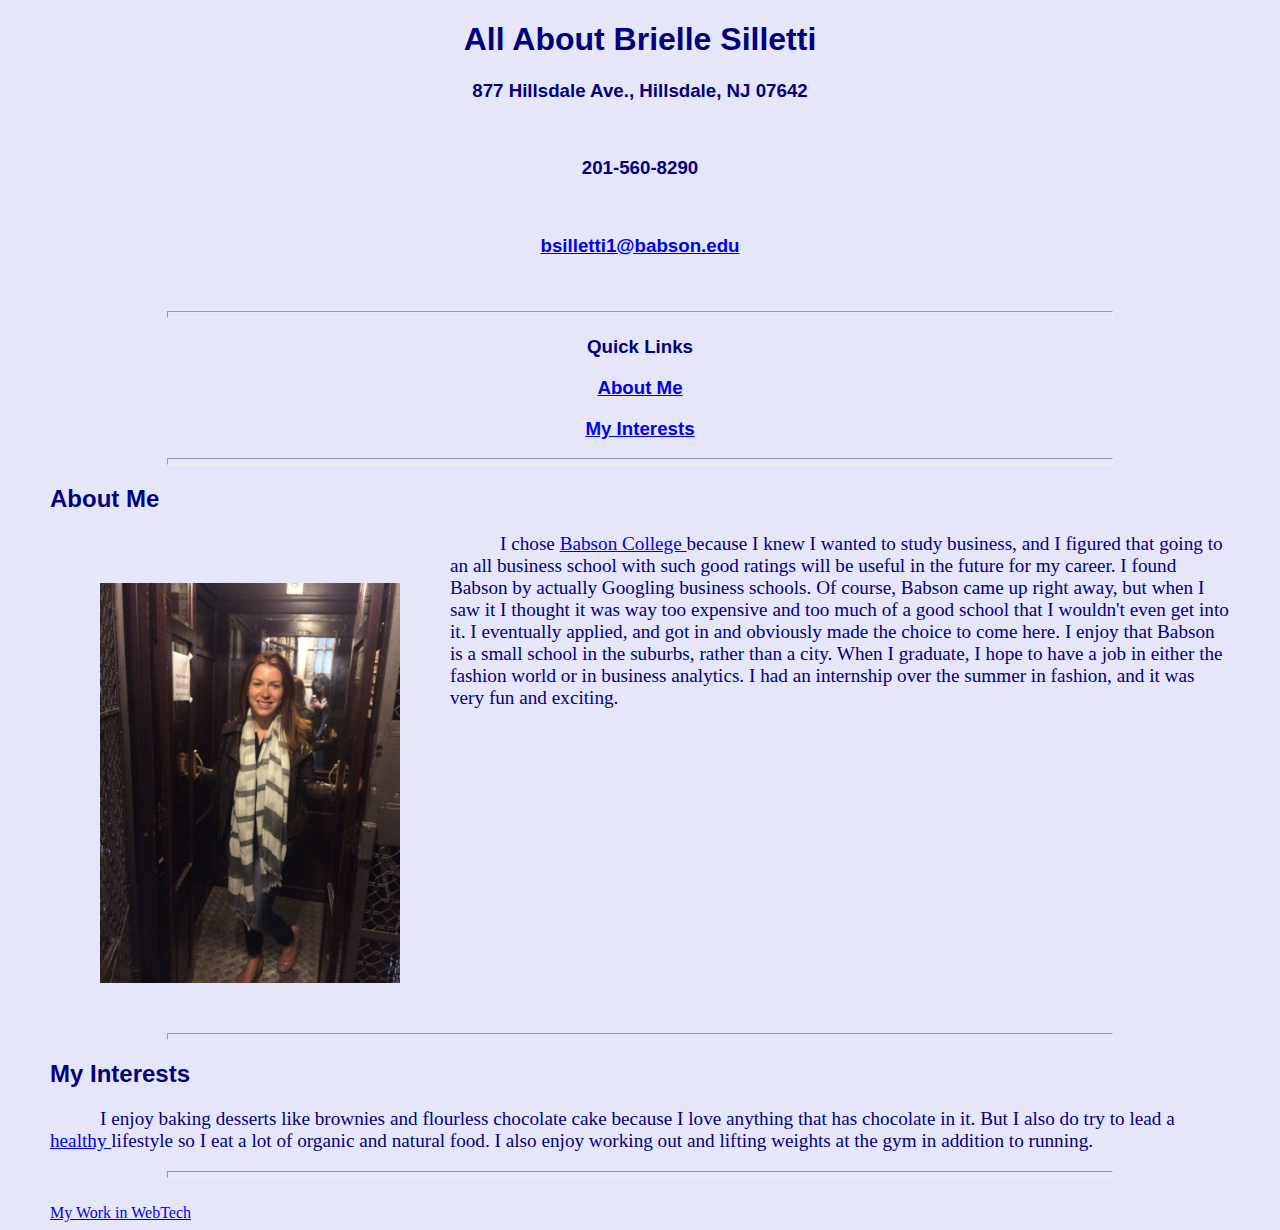
<file: index.htm>
﻿<!DOCTYPE html>
<html>
    <head>

	    <meta http-equiv="content-type" content="text/html; charset=UTF-8"> 
	    <title>About Brielle Silletti</title>
		<style type="text/css">

h1 {text-align:center; font-family:arial; color:navy}
h3 {font-family:arial; color:navy; text-align:center}
h2 {font-family:arial; color:navy; text-align:left}
p {font-family:cursive; color:navy; font-size:1.2em}
p {
    text-indent: 50px;
}
img {float:left;
	margin-top: 50px;
    margin-bottom: 50px;
    margin-right: 50px;
    margin-left: 50px;}
body {background-color:lavender; margin-left: 50px; margin-right: 50px;}
hr {height: 5px; color:purple; width:80%;}

</style>

   
</head>
 

    <body>
	    <!-- Your HTML goes here -->
	<a id="top"></a>
        <h1> All About Brielle Silletti </h1>
		<h3> 877 Hillsdale Ave., Hillsdale, NJ 07642 </h3>
			<br/>
		<h3> 201-560-8290 </h3>
	<br/>
		<h3> <a href="mailto:bsilletti1@babson.edu?Subject=MS3690"> bsilletti1@babson.edu </a></p>
		<br/>
		<hr/>
			<h3> Quick Links
			<br/>
			<h3><a href="#About Me">About Me </a></h3>
			<h3><a href="#My Interests">My Interests </a> </h3>
			<hr/>
			<h2> <a name="About Me">About Me </a> </h2>
			
			 <p> <img src="Images/MyPicture.jpg" alt=" " title="A photo of myself" width="300"> I chose <a href="http://www.babson.edu"> Babson College </a> because I knew I wanted to study business, and I figured that going to an all business school with such good ratings will be useful in the future for my career. I found Babson by actually Googling business schools. Of course, Babson came up right away, but when I saw it I thought it was way too expensive and too much of a good school that I wouldn't even get into it.
			I eventually applied, and got in and obviously made the choice to come here. I enjoy that Babson is a small school in the suburbs, rather than a city.
			When I graduate, I hope to have a job in either the fashion world or in business analytics. I had an internship over the summer in fashion, and it was very fun and exciting. </p>
			<hr/>
			<h2> <a name="My Interests"> My Interests </a> </h2>
	
	
	
	
	<p> I enjoy baking desserts like brownies and flourless chocolate cake because I love anything that has chocolate in it. But I also do try to lead a <a href="http://healthy.net"> healthy </a> lifestyle
		so I eat a lot of organic and natural food. I also enjoy working out and lifting weights at the gym in addition to running. 
		 </p>
 
 <hr/>

   

    </body>
</html>

<br/>
<a href="low.htm">My Work in WebTech</a>
</file>
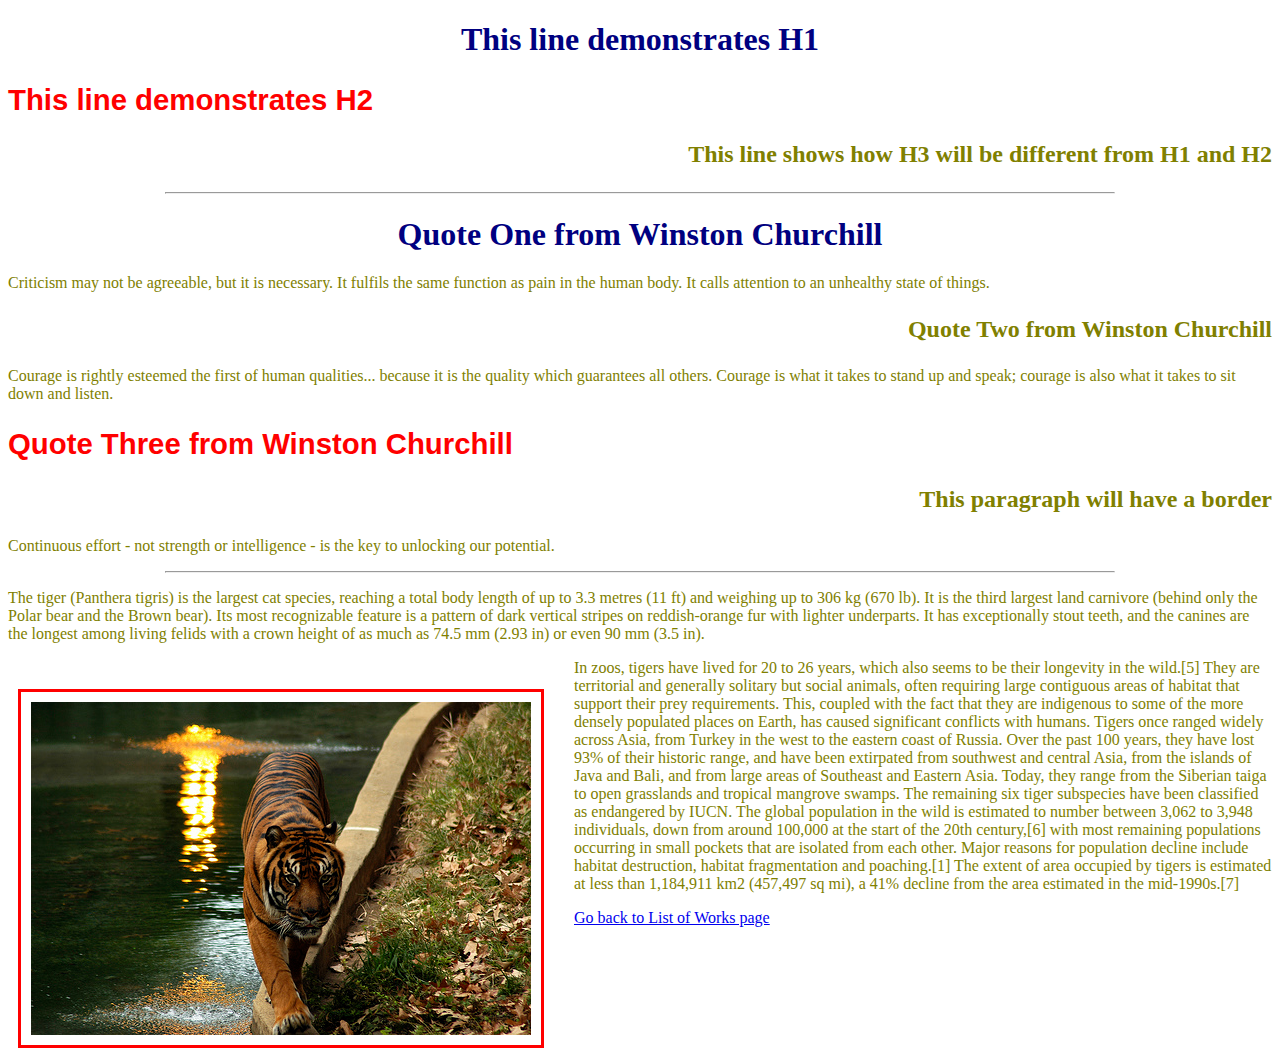
<file: CS03-InClass.htm>
﻿<!DOCTYPE html>
<html>

<head>

	<title>CS3-InClass</title>
	<meta http-equiv="Content-Type" content="text/html; charset=utf-8" />
    <style type="text/css">
        h1 {font-family: Lucida Handwriting; color: navy; text-align:center}
	h2 {font-family: Arial; color: red; font-size: 22pt; text-align:left}
	h3 {font-family: Calibri; color: olive; font-size: 1.5em; text-align:right}
	hr {width:75%; color:maroon}
	p {color: olive; font-family: Cursive}
	img {float:left; border width: 5px; border-color:red; border-style:solid;
	padding-top: 10px;
	padding-right: 10px;
	padding-left: 10px;
	padding-bottom: 10px;
    margin-top: 30px;
    margin-bottom: 10px;
    margin-right: 30px;
    margin-left: 10px;}
    </style>

	
</head>

<body>

	<h1> This line demonstrates H1 </h1>
	<h2> This line demonstrates H2 </h2>
	<h3> This line shows how H3 will be different from H1 and H2 </h3>

	<hr />
    
	<h1>Quote One from Winston Churchill </h1>
	<p> 
        Criticism may not be agreeable, but it is necessary. 
	    It fulfils the same function as pain in the human body. 
	    It calls attention to an unhealthy state of things. 
    </p>
    <div>
	<h3>Quote Two from Winston Churchill </h3>
	
    <p>
        Courage is rightly esteemed the first of human qualities... because it is 
        the quality which guarantees all others. Courage is what it takes to stand up 
        and speak; courage is also what it takes to sit down and listen. 
    </p>
    
    
	<h2> Quote Three from Winston Churchill</h2> 
	<h3> This paragraph will have a border</h3>
    <p> 
        Continuous effort - not strength or intelligence - is the key to unlocking 
        our potential. 
    </p>
    <hr />
	<p>
    The tiger (Panthera tigris) is the largest cat species, reaching a total body length of up to 3.3 metres (11 ft) and weighing up to 306 kg (670 lb). It is the third largest 
land carnivore (behind only the Polar bear and the Brown bear). Its most recognizable feature is a pattern of dark vertical stripes on reddish-orange fur with lighter 
underparts. It has exceptionally stout teeth, and the canines are the longest among living felids with a crown height of as much as 74.5 mm (2.93 in) or even 90 mm (3.5 in).
	
	<p>	<img src="Images/tiger1.jpg"> </img> 
<p>	
In zoos, tigers have lived for 20 to 26 years, which also seems to be their longevity in the wild.[5] They are territorial and generally solitary but social animals, 
often requiring large contiguous areas of habitat that support their prey requirements. This, coupled with the fact that they are indigenous to some of the more densely 
populated places on Earth, has caused significant conflicts with humans.
	
    Tigers once ranged widely across Asia, from Turkey in the west to the eastern coast of Russia. Over the past 100 years, they have lost 93% of their historic range, and 
have been extirpated from southwest and central Asia, from the islands of Java and Bali, and from large areas of Southeast and Eastern Asia. Today, they range from the 
Siberian taiga to open grasslands and tropical mangrove swamps. The remaining six tiger subspecies have been classified as endangered by IUCN. The global population 
in the wild is estimated to number between 3,062 to 3,948 individuals, down from around 100,000 at the start of the 20th century,[6] with most remaining populations 
occurring in small pockets that are isolated from each other. Major reasons for population decline include habitat destruction, habitat fragmentation and poaching.[1] 
The extent of area occupied by tigers is estimated at less than 1,184,911 km2 (457,497 sq mi), a 41% decline from the area estimated in the mid-1990s.[7]
	</p>
    </p>
</body>
</html>


<p>
<a href="low.htm">Go back to List of Works page</a>
</file>
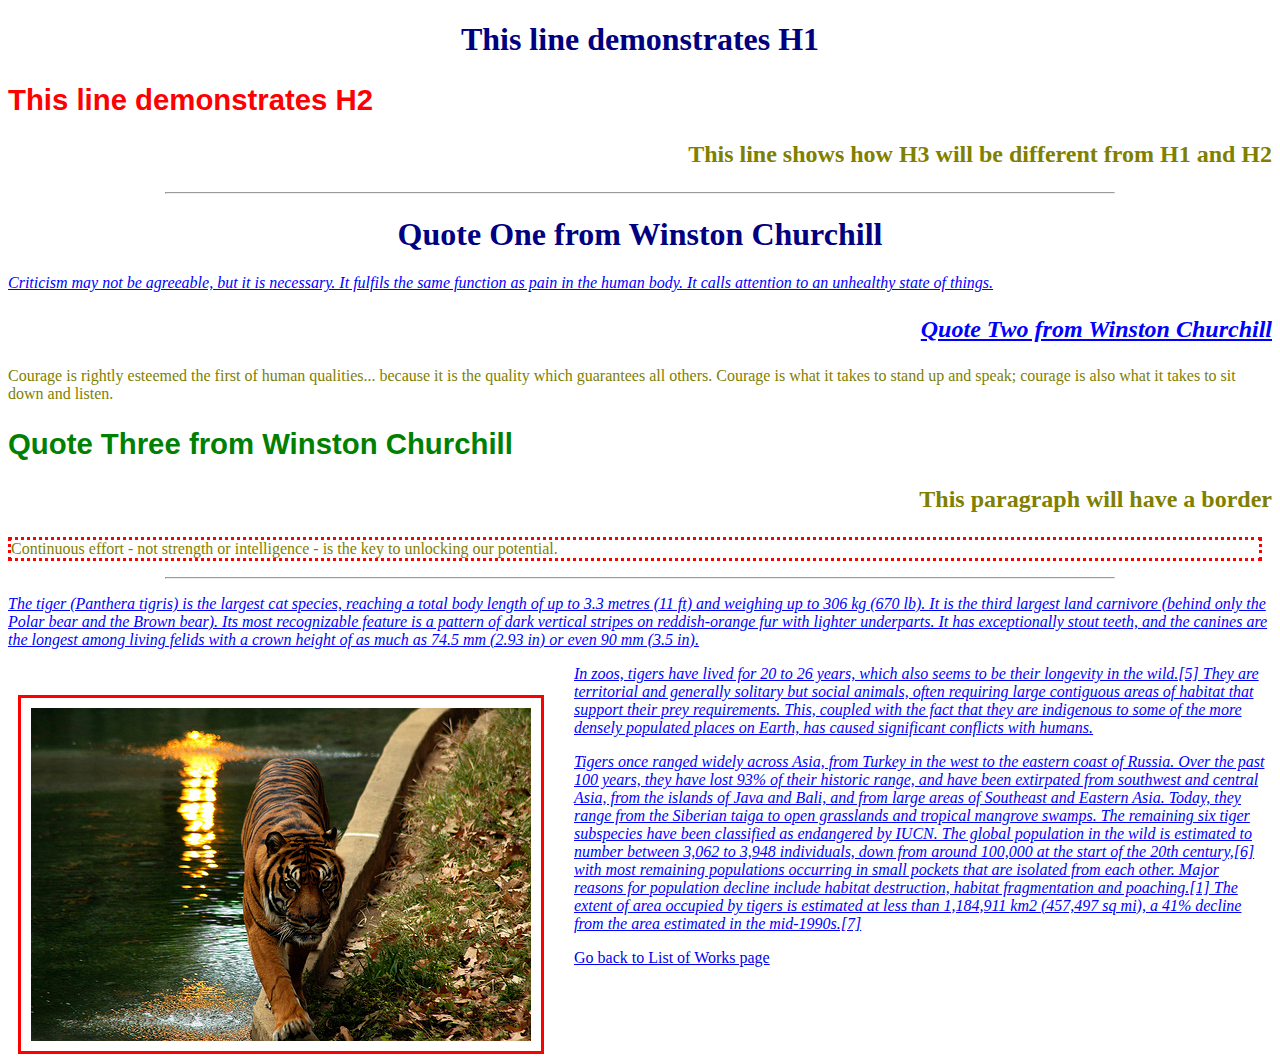
<file: CS06-InClass-1.htm>
﻿<!DOCTYPE html>
<html>

<head>

	<title>CS06-InClass-1</title>
	<meta http-equiv="Content-Type" content="text/html; charset=utf-8" />
    <style type="text/css">
    h1 {font-family: Lucida Handwriting; color: navy; text-align:center;}
	h2 {font-family: Arial; color: red; font-size: 22pt; text-align:left;}
	h3 {font-family: Calibri; color: olive; font-size: 1.5em; text-align:right;}
	p#border {border width: 3 px; border-color:red; border-style:dotted;
	margin-right: 10px;}
	h2#me {color:green}
	
	.hi {color:blue; font-style:italic; text-decoration: underline}
	hr {width:75%; color:maroon}
	p {color: olive; font-family: Cursive}
	img {float:left; border width: 5px; border-color:red; border-style:solid;
	padding-top: 10px;
	padding-right: 10px;
	padding-left: 10px;
	padding-bottom: 10px;
    margin-top: 30px;
    margin-bottom: 10px;
    margin-right: 30px;
    margin-left: 10px;}
    </style>

	
</head>

<body>
		
	<h1> This line demonstrates H1 </h1>
	<h2> This line demonstrates H2 </h2>
	<h3> This line shows how H3 will be different from H1 and H2 </h3>

	<hr/>
    
	<h1>Quote One from Winston Churchill </h1>

	<p class="hi"> 
        Criticism may not be agreeable, but it is necessary. 
	    It fulfils the same function as pain in the human body. 
	    It calls attention to an unhealthy state of things. 
    </p>
    
	<h3 class="hi">Quote Two from Winston Churchill </h3>
	
    <p>
        Courage is rightly esteemed the first of human qualities... because it is 
        the quality which guarantees all others. Courage is what it takes to stand up 
        and speak; courage is also what it takes to sit down and listen. 
    </p>
    
    
	<h2 id="me"> Quote Three from Winston Churchill</h2> 
	<h3> This paragraph will have a border</h3>
   
        
 	<p id="border"> Continuous effort - not strength or intelligence - is the key to unlocking 
        our potential. 
    </p>
	
	<hr/>
   

	
<p class="hi">
The tiger (Panthera tigris) is the largest cat species, reaching a total body length of up to 3.3 metres (11 ft) and weighing up to 306 kg (670 lb). It is the third largest 
land carnivore (behind only the Polar bear and the Brown bear). Its most recognizable feature is a pattern of dark vertical stripes on reddish-orange fur with lighter 
underparts. It has exceptionally stout teeth, and the canines are the longest among living felids with a crown height of as much as 74.5 mm (2.93 in) or even 90 mm (3.5 in).
	
	<p>	<img src="Images/tiger1.jpg"> </img> 
<p class="hi">
In zoos, tigers have lived for 20 to 26 years, which also seems to be their longevity in the wild.[5] They are territorial and generally solitary but social animals, 
often requiring large contiguous areas of habitat that support their prey requirements. This, coupled with the fact that they are indigenous to some of the more densely 
populated places on Earth, has caused significant conflicts with humans.
	<p class="hi">
    Tigers once ranged widely across Asia, from Turkey in the west to the eastern coast of Russia. Over the past 100 years, they have lost 93% of their historic range, and 
have been extirpated from southwest and central Asia, from the islands of Java and Bali, and from large areas of Southeast and Eastern Asia. Today, they range from the 
Siberian taiga to open grasslands and tropical mangrove swamps. The remaining six tiger subspecies have been classified as endangered by IUCN. The global population 
in the wild is estimated to number between 3,062 to 3,948 individuals, down from around 100,000 at the start of the 20th century,[6] with most remaining populations 
occurring in small pockets that are isolated from each other. Major reasons for population decline include habitat destruction, habitat fragmentation and poaching.[1] 
The extent of area occupied by tigers is estimated at less than 1,184,911 km2 (457,497 sq mi), a 41% decline from the area estimated in the mid-1990s.[7]
	</p>
    </p>
</body>
</html>


<p>
<a href="low.htm">Go back to List of Works page</a>
</file>
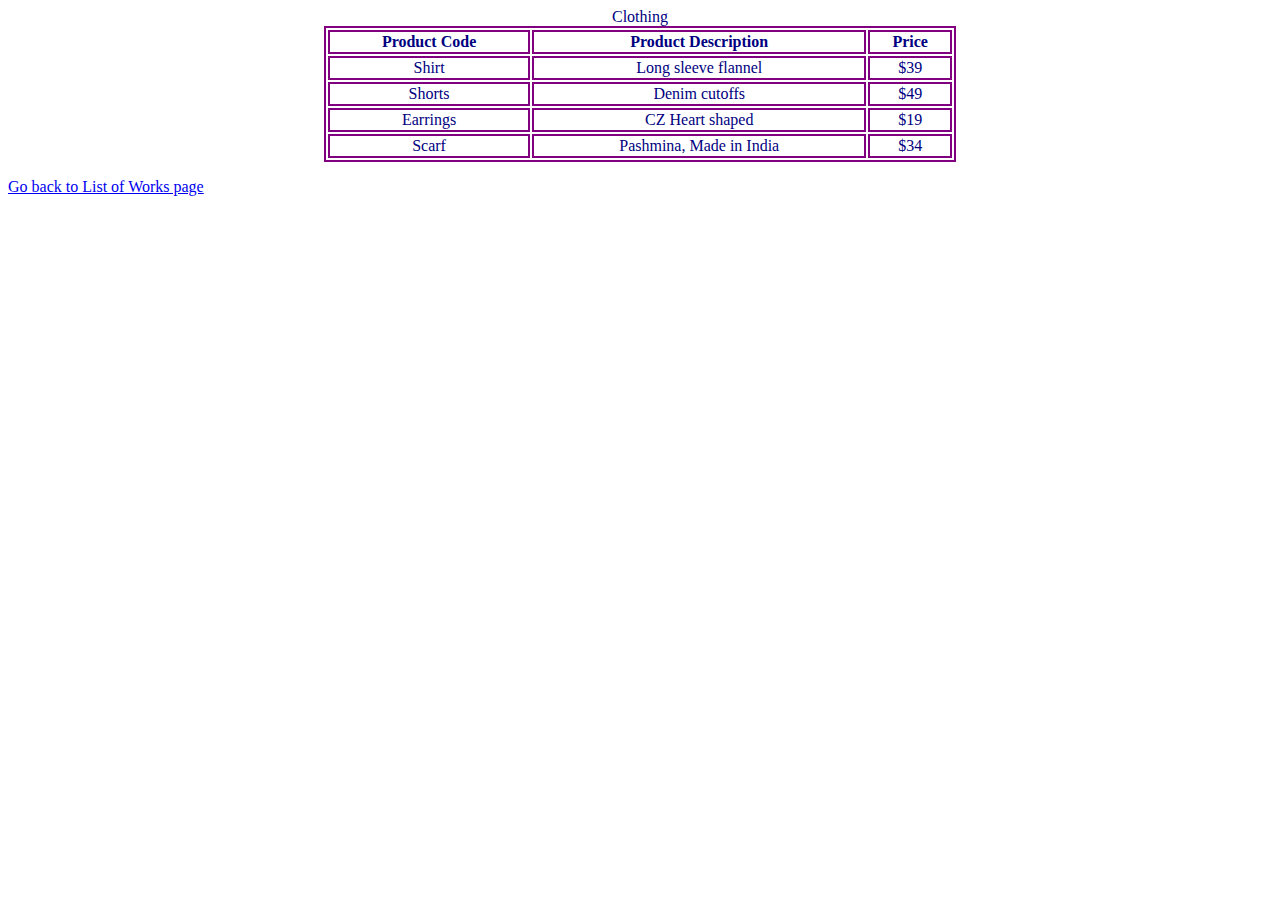
<file: CS06-InClass-2.htm>
﻿<!DOCTYPE html>
<html>
    <head>

	    <meta http-equiv="content-type" content="text/html; charset=UTF-8"> 
	    <title>CS06-InClass-2</title>
        <style type="text/css">
        
      tr#bold {font-weight: bold}

        table { 
            border: 2px solid purple;
            font-family: 'Lucida Sans';
            color: navy;
            width: 50%;
            margin-right:auto; margin-left:auto; }
        td {
            border: 2px solid purple;
            vertical-align:top;
            text-align:center; }
            
            
        
        </style>
        
    </head>

    <body>
          <table>
              <caption> Clothing </caption>
            
               
               <tr id="bold">
               <td> Product Code </td> <td> Product Description </td> <td> Price </td> 
               </tr>
               <tr> 
               <td> Shirt </td> <td> Long sleeve flannel </td> <td> $39 </td>
               </tr>
               <tr> <td> Shorts </td> <td> Denim cutoffs </td> <td> $49 </td>
               </tr>
               <tr> <td> Earrings </td> <td> CZ Heart shaped </td> <td> $19</td>
               </tr>
               <tr> 
               <td> Scarf </td> <td> Pashmina, Made in India </td> <td> $34 </td> 
               </tr>
                    
         </table>
    
    </body>
</html>

<p>
<a href="low.htm">Go back to List of Works page</a>
</file>
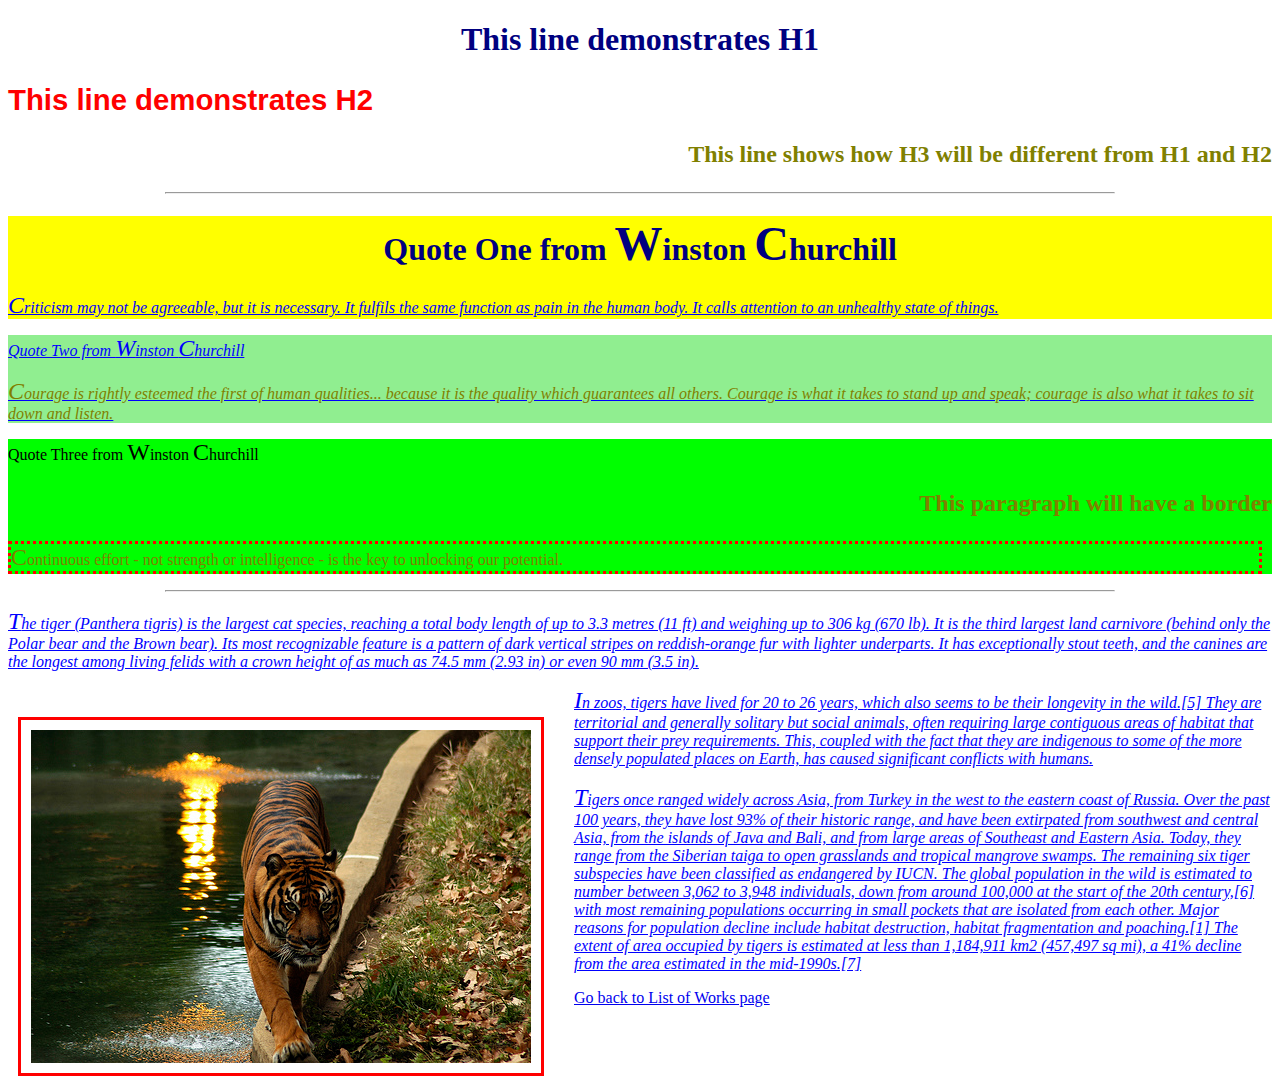
<file: CS07-InClass-2.htm>
﻿<!DOCTYPE html>
<html>

<head>

	<title>CS06-InClass-1</title>
	<meta http-equiv="Content-Type" content="text/html; charset=utf-8" />
    <style type="text/css">
    h1 {font-family: Lucida Handwriting; color: navy; text-align:center;}
	h2 {font-family: Arial; color: red; font-size: 22pt; text-align:left;}
	h3 {font-family: Calibri; color: olive; font-size: 1.5em; text-align:right;}
	p#border {border width: 3 px; border-color:red; border-style:dotted;
	margin-right: 10px;}
	h2#me {color:green}
	
	.hi {color:blue; font-style:italic; text-decoration: underline}
	hr {width:75%; color:maroon}
	p {color: olive; font-family: Cursive}
	img {float:left; border width: 5px; border-color:red; border-style:solid;
	padding-top: 10px;
	padding-right: 10px;
	padding-left: 10px;
	padding-bottom: 10px;
    margin-top: 30px;
    margin-bottom: 10px;
    margin-right: 30px;
    margin-left: 10px;}
	
	div#one {background-color:yellow;}
	div#two {background-color:lightgreen;}
	div#three {background-color: lime;}
	span.initials{font-size:1.5em;}
	
	p::first-letter{
		font-size:1.5em;
	}
    </style>

	
</head>

<body>
		
	<h1> This line demonstrates H1 </h1>
	<h2> This line demonstrates H2 </h2>
	<h3> This line shows how H3 will be different from H1 and H2 </h3>

	<hr/>
    
	<div id="one">
	 <h1>Quote One from <span class="initials">W</span>inston <span class="initials">C</span>hurchill</h1>


	<p class="hi"> 
        Criticism may not be agreeable, but it is necessary. 
	    It fulfils the same function as pain in the human body. 
	    It calls attention to an unhealthy state of things. 
    </p>  
	</div>
    <div id="two"
	<h3 class="hi">Quote Two from <span class="initials">W</span>inston <span class="initials">C</span>hurchill </h3>
	
    <p>
        Courage is rightly esteemed the first of human qualities... because it is 
        the quality which guarantees all others. Courage is what it takes to stand up 
        and speak; courage is also what it takes to sit down and listen. 
    </p>
	</div>
    
    <div id="three"
	<h2 id="me"> Quote Three from <span class="initials">W</span>inston <span class="initials">C</span>hurchill</h2> 
	<h3> This paragraph will have a border</h3>
   
        
 	<p id="border"> Continuous effort - not strength or intelligence - is the key to unlocking 
        our potential. 
    </p>
	</div>
	<hr/>
   

	
<p class="hi">
The tiger (Panthera tigris) is the largest cat species, reaching a total body length of up to 3.3 metres (11 ft) and weighing up to 306 kg (670 lb). It is the third largest 
land carnivore (behind only the Polar bear and the Brown bear). Its most recognizable feature is a pattern of dark vertical stripes on reddish-orange fur with lighter 
underparts. It has exceptionally stout teeth, and the canines are the longest among living felids with a crown height of as much as 74.5 mm (2.93 in) or even 90 mm (3.5 in).
	
	<p>	<img src="Images/tiger1.jpg"> </img> 
<p class="hi">
In zoos, tigers have lived for 20 to 26 years, which also seems to be their longevity in the wild.[5] They are territorial and generally solitary but social animals, 
often requiring large contiguous areas of habitat that support their prey requirements. This, coupled with the fact that they are indigenous to some of the more densely 
populated places on Earth, has caused significant conflicts with humans.
	<p class="hi">
    Tigers once ranged widely across Asia, from Turkey in the west to the eastern coast of Russia. Over the past 100 years, they have lost 93% of their historic range, and 
have been extirpated from southwest and central Asia, from the islands of Java and Bali, and from large areas of Southeast and Eastern Asia. Today, they range from the 
Siberian taiga to open grasslands and tropical mangrove swamps. The remaining six tiger subspecies have been classified as endangered by IUCN. The global population 
in the wild is estimated to number between 3,062 to 3,948 individuals, down from around 100,000 at the start of the 20th century,[6] with most remaining populations 
occurring in small pockets that are isolated from each other. Major reasons for population decline include habitat destruction, habitat fragmentation and poaching.[1] 
The extent of area occupied by tigers is estimated at less than 1,184,911 km2 (457,497 sq mi), a 41% decline from the area estimated in the mid-1990s.[7]
	</p>
    </p>
</body>
</html>



<a href="low.htm">Go back to List of Works page</a>
</file>
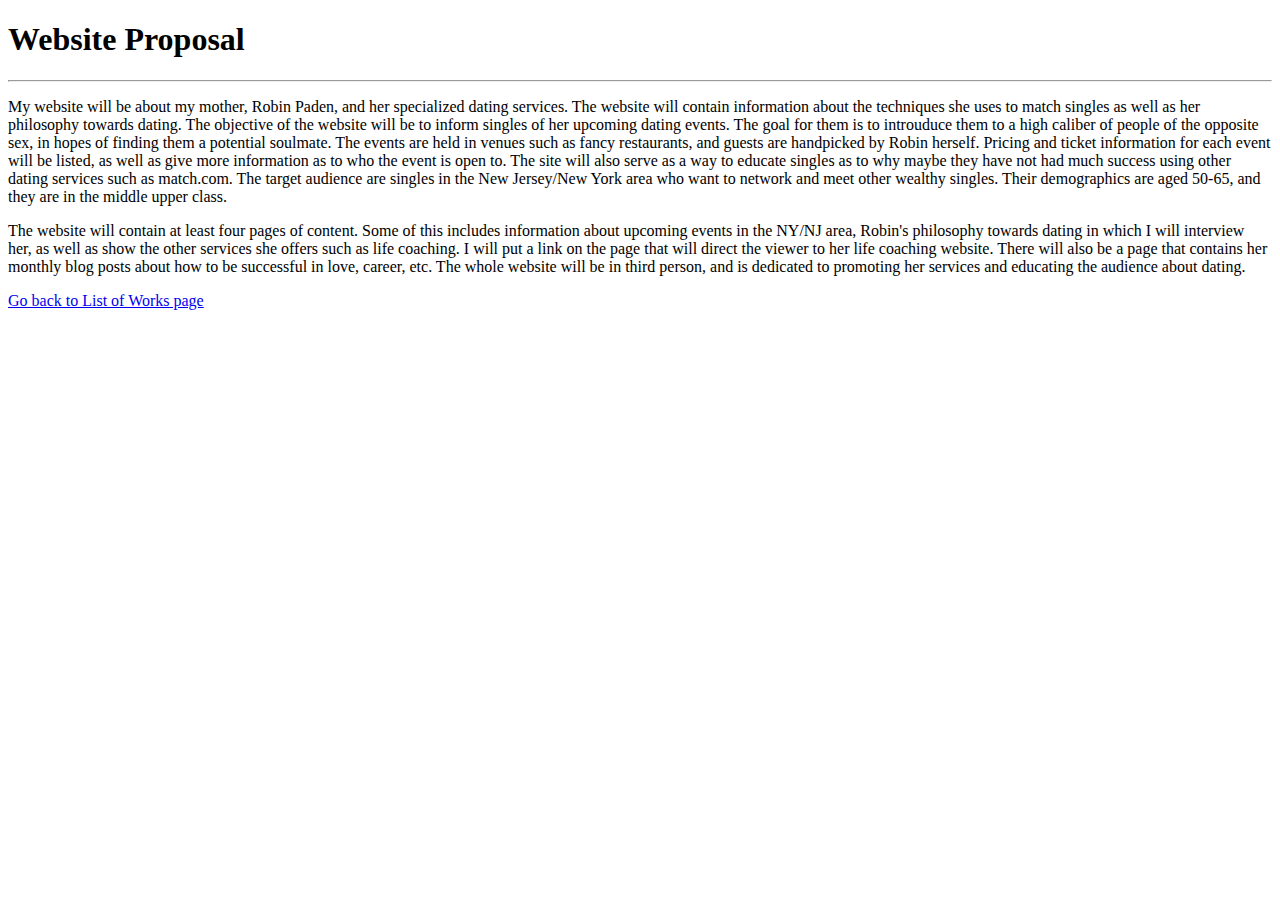
<file: Website Proposal.htm>
<!DOCTYPE html>
<html>
    <head>

	    <meta http-equiv="content-type" content="text/html; charset=UTF-8"> 
	    <title>Web Tech- Proposal</title>
		
    </head>


    <body>
	    <!-- Your HTML goes here -->
	<a id="top"></a>
        <h1> Website Proposal </h1>
	<hr/>

	
	
	<p> My website will be about my mother, Robin Paden, and her specialized dating services. The website will contain information about 
the techniques she uses to match singles as well as her philosophy towards dating. The objective of the website will be to inform singles of 
her upcoming dating events. The goal for them is to introuduce them to a high caliber of people of the opposite sex, in hopes of finding them a potential soulmate. The events are held in venues such as fancy restaurants, and guests are handpicked by Robin herself.
Pricing and ticket information for each event will be listed, as well as give more information as to who the event is open to. The site will also serve as a way to educate singles as to why maybe they have not had much success using other
dating services such as match.com. The target audience are singles in the New Jersey/New York area who want to network
and meet other wealthy singles. Their demographics are aged 50-65, and they are in the middle upper class. </p>
	<p> The website will contain at least four pages of content. Some of this includes information about upcoming events in the NY/NJ area,
Robin's philosophy towards dating in which I will interview her, as well as show the other services she offers such as life coaching. I will put 
a link on the page that will direct the viewer to her life coaching website. There will also be a page that contains her monthly blog posts 
about how to be successful in love, career, etc. The whole website will be in third person, and is dedicated to promoting her services and educating the audience about dating. </p>

   
   
    </body>
</html>




<p>
<a href="low.htm">Go back to List of Works page</a>
</file>
